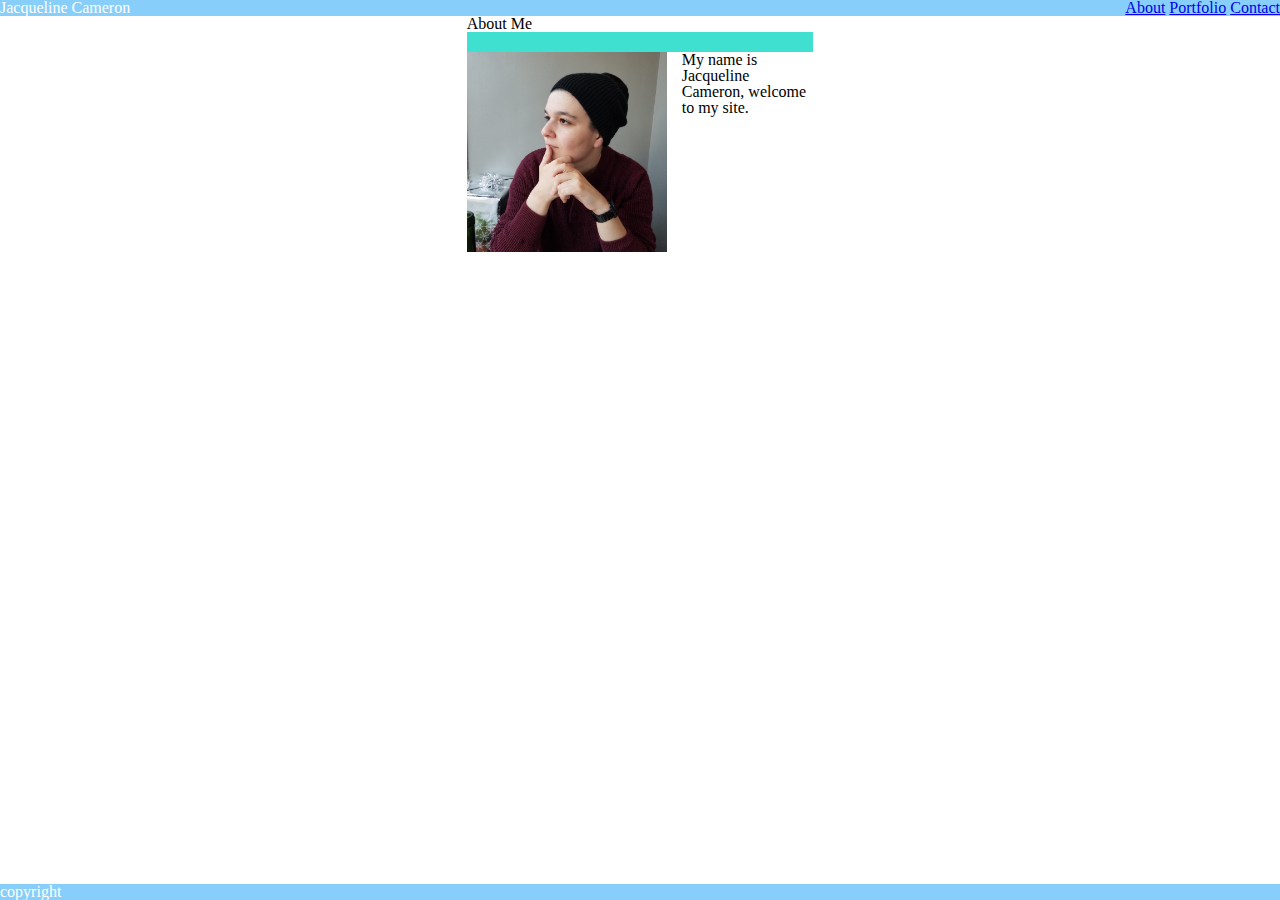
<file: index.html>
<!Doctype html>
<html lang="en">
    <head>
      <meta charaset="UTF-8" />
    <title>Document</title>
    <link type="text/css" rel="stylesheet" href="reset.css" />
    <link rel="stylesheet" type="text/css" href="main.css"/>
    </head>
    <body class="body">
     <!-- header -->
    <header class= "header">
      <div class="header-logo">Jacqueline Cameron</div>
    <!--nav -->
      <nav>
        <a href="./about.html">About</a>
        <a href="./portfolio.html">Portfolio<a>
        <a href="./contact.html">Contact</a>
      </nav>
    </header>

<!-- content -->
<section class="section-main">
  <div class="section-content">
  <h1 class="liz-border">About Me</h1>
    <img src= "my_face2.jpg" class= "my-headshot" />
    <p> My name is Jacqueline Cameron, welcome to my site.
        </p>
      </div> 
    </section>

<!-- footer -->
<footer class="footer">
    <div>copyright</div>
</footer>
</body>
</html>
</file>
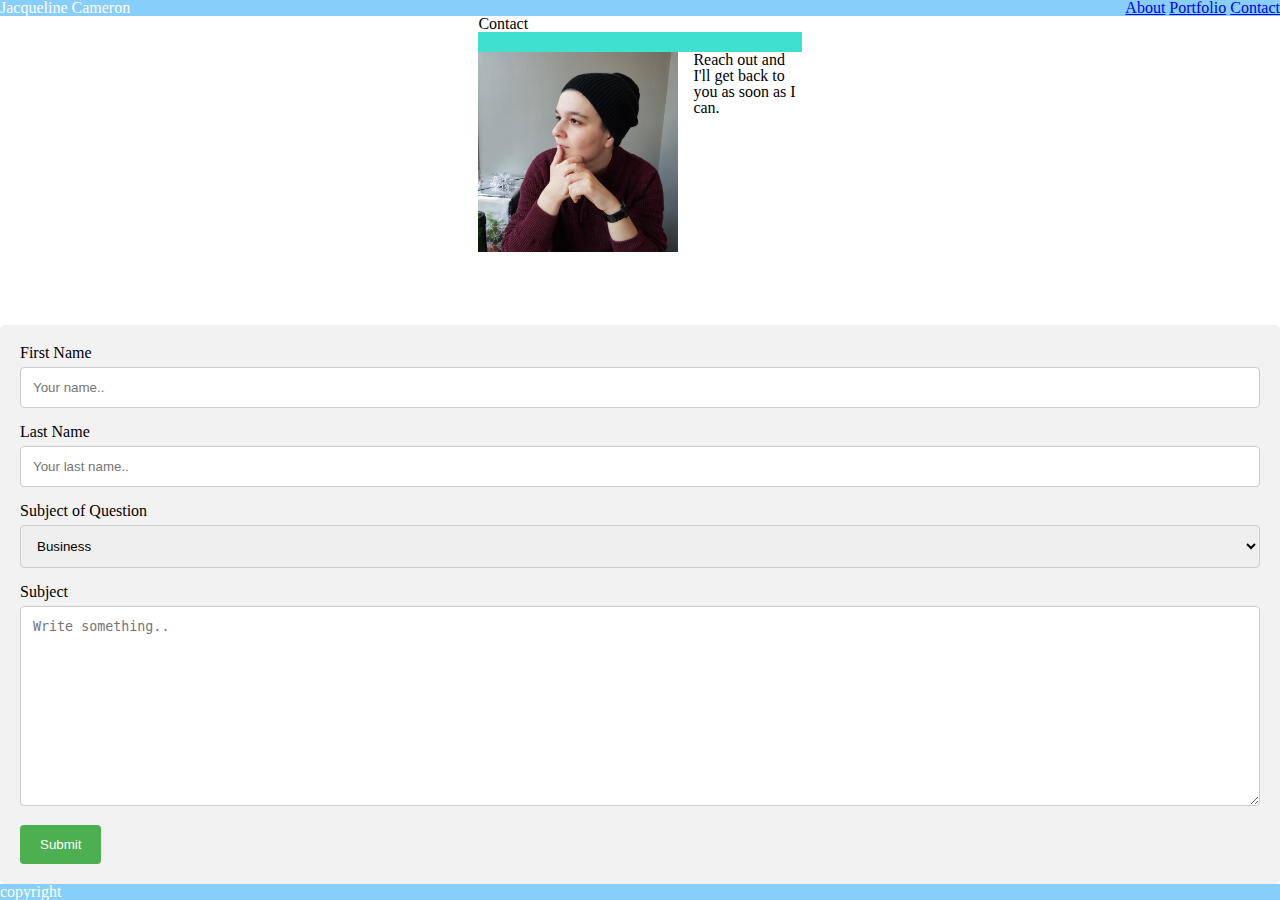
<file: contact.html>
<!Doctype html>
<html lang="en">
    <head>
      <meta charaset="UTF-8" />
    <title>Document</title>
    <link type="text/css" rel="stylesheet" href="reset.css" />
    <link rel="stylesheet" type="text/css" href="main.css"/>
    </head>
    <body class="body">
     <!-- header -->
    <header class= "header">
      <div class="header-logo">Jacqueline Cameron</div>
      <!--nav -->
      <nav>
        <a href="./about.html">About</a>
        <a href="./portfolio.html">Portfolio<a>
          <a href="./contact.html">Contact</a>
      </nav>
    </header>

<!-- content -->
<section class="section-main">
  <div class="section-content">
  <h1 class="liz-border">Contact</h1>
    <img src= "my_face2.jpg" class= "my-headshot" />
    <p> Reach out and I'll get back to you as soon as I can. 
        </p>
      </div> 
    </section>
    
    
    <!--buttons and contact info user data ^^^^-->  
 
    <div class="container">
      <form action="action_page.php">
    
        <label for="fname">First Name</label>
        <input type="text" id="fname" name="firstname" placeholder="Your name..">
    
        <label for="lname">Last Name</label>
        <input type="text" id="lname" name="lastname" placeholder="Your last name..">
    
        <label for="questions">Subject of Question</label>
        <select id="questions" name="questions">
          <option value="Business">Business</option>
          <option value="Personal">Personal</option>
          <option value="Freelance/Fusion">Single Project Proposal</option>
        </select>
    
        <label for="subject">Subject</label>
        <textarea id="subject" name="subject" placeholder="Write something.." style="height:200px"></textarea>
    
        <input type="submit" value="Submit">
    
      </form>
    </div>
 
 
 
 
    <!-- footer -->
<footer class="footer">
    <div>copyright</div>
</footer>
</body>
</html>
</file>
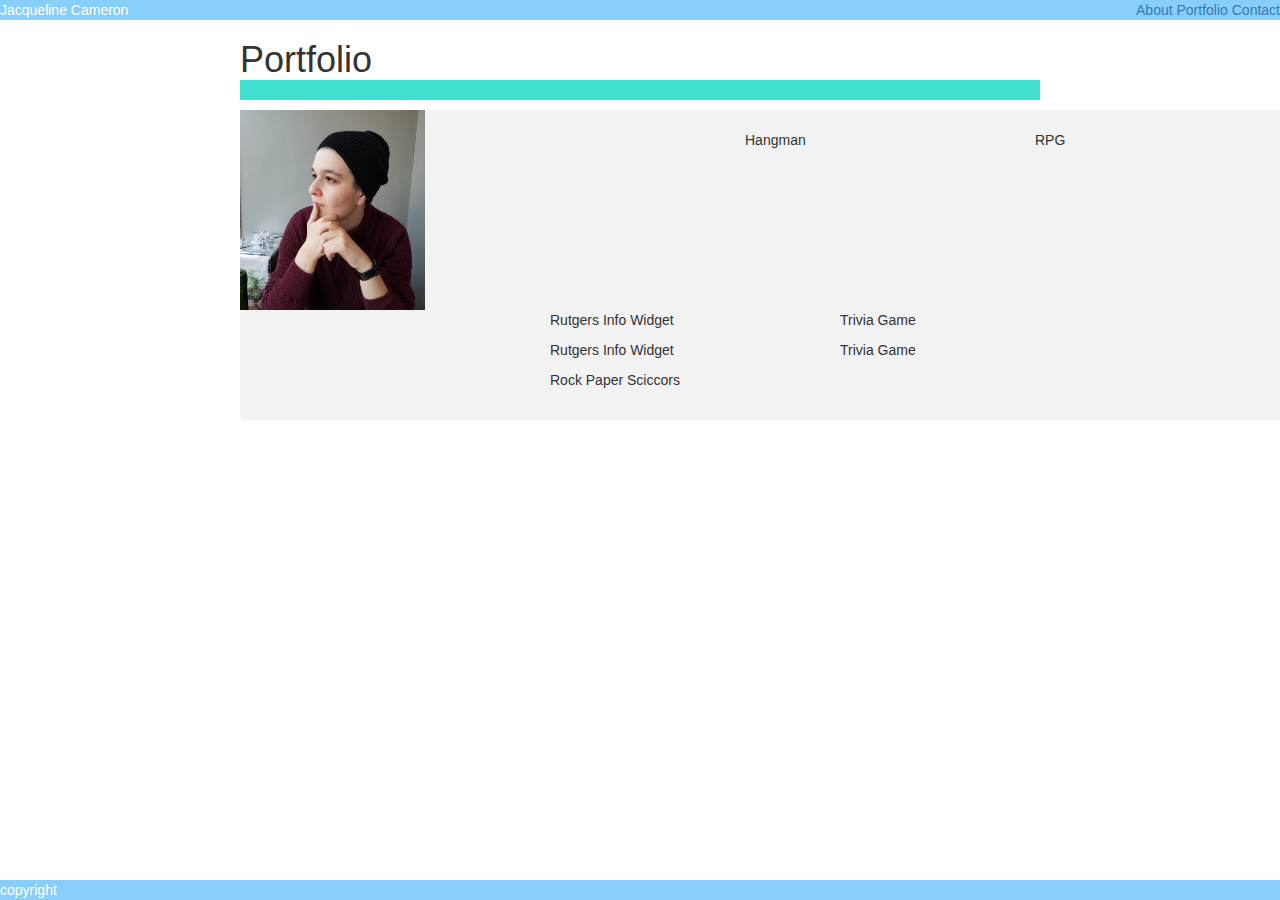
<file: portfolio.html>
<!Doctype html>
<html lang="en">
    <head>
      <meta charaset="UTF-8" />
    <title>Portfolio</title>
    <link type="text/css" rel="stylesheet" href="reset.css" />
    <link rel="stylesheet" href="https://maxcdn.bootstrapcdn.com/bootstrap/3.4.0/css/bootstrap.min.css">
    <script src="https://maxcdn.bootstrapcdn.com/bootstrap/3.4.0/js/bootstrap.min.js"></script>
    <link rel="stylesheet" type="text/css" href="main.css"/>
  </head>
    <body class="body">
     <!-- header -->
    <header class= "header">
      <div class="header-logo">Jacqueline Cameron</div>
      <!--nav -->
      <nav>
        <a href="./about.html">About</a>
        <a href="./portfolio.html">Portfolio<a>
        <a href="./contact.html">Contact</a>
      </nav>
    </header>

  <section class="section-main">
  <div class="section-content">
  <h1 class="liz-border">Portfolio</h1>
  <img src= "my_face2.jpg" class= "my-headshot" />
 
 
  <div class="container">
    <div class="row">
      <div class="col-md-3"> 

      </div>
      <div class="col-md-3">
      <p>Hangman</p>
      </div>
    
    <div class="col-md-3">
    <p>RPG</p>

      </div>

    <div class="col-md-3">
    </div>
    </div>
    <div class="row">
        <div class="col-md-3"> 
  
        </div>
        <div class="col-md-3">
        <p>Rutgers Info Widget</p>
        </div>
      
      <div class="col-md-3">
      <p>Trivia Game</p>
  
        </div>
  
      <div class="col-md-3">
      </div>
      </div>

      <div class="row">
          <div class="col-md-3"> 
    
          </div>
          <div class="col-md-3">
          <p>Rutgers Info Widget</p>
          </div>
        
        <div class="col-md-3">
        <p>Trivia Game</p>
    
          </div>
    
        <div class="col-md-3">
        </div>
        </div>

        <div class="row">
            <div class="col-md-3"> 
      
            </div>
            <div class="col-md-3">
            <p>Rock Paper Sciccors</p>
            </div>
          
          <div class="col-md-3">
    
      
            </div>
      
          <div class="col-md-3">
          </div>
          </div>
      
    
    
    
  





      </div> 
    </section>

<!-- footer -->
<footer class="footer">
    <div>copyright</div>
</footer>
</body>
</html>
</file>
<file: main.css>
.body {
    display: flex;
    flex-direction: column;
    height: 100vh
}
/*header css */

.header,.footer {
background-color: lightskyblue;
color: white;
display: flex;
justify-content: space-between;
padding: 24px solid turquoise; 
}

.liz-border { border-bottom: 20px solid turquoise }

/*content css */

.my-headshot {
    float: left;
    height: 200px;
    padding-right: 15px;
    width: 200px;
}

.section-content { max-width: 800px;
}


.section-main {display: flex;
    flex-grow: 1;
    justify-content: center;
}

.image-wrapper {


}

.image {


}

.image-label {

}

.toolbar {

    
}

/* Style inputs with type="text", select elements and textareas */
input[type=text], select, textarea {
    width: 100%; /* Full width */
    padding: 12px; /* Some padding */ 
    border: 1px solid #ccc; /* Gray border */
    border-radius: 4px; /* Rounded borders */
    box-sizing: border-box; /* Make sure that padding and width stays in place */
    margin-top: 6px; /* Add a top margin */
    margin-bottom: 16px; /* Bottom margin */
    resize: vertical /* Allow the user to vertically resize the textarea (not horizontally) */
  }
  
  /* Style the submit button with a specific background color etc */
  input[type=submit] {
    background-color: #4CAF50;
    color: white;
    padding: 12px 20px;
    border: none;
    border-radius: 4px;
    cursor: pointer;
  }
  
  /* When moving the mouse over the submit button, add a darker green color */
  input[type=submit]:hover {
    background-color: #45a049;
  }
  
  /* Add a background color and some padding around the form */
  .container {
    border-radius: 5px;
    background-color: #f2f2f2;
    padding: 20px;
  }
</file>
